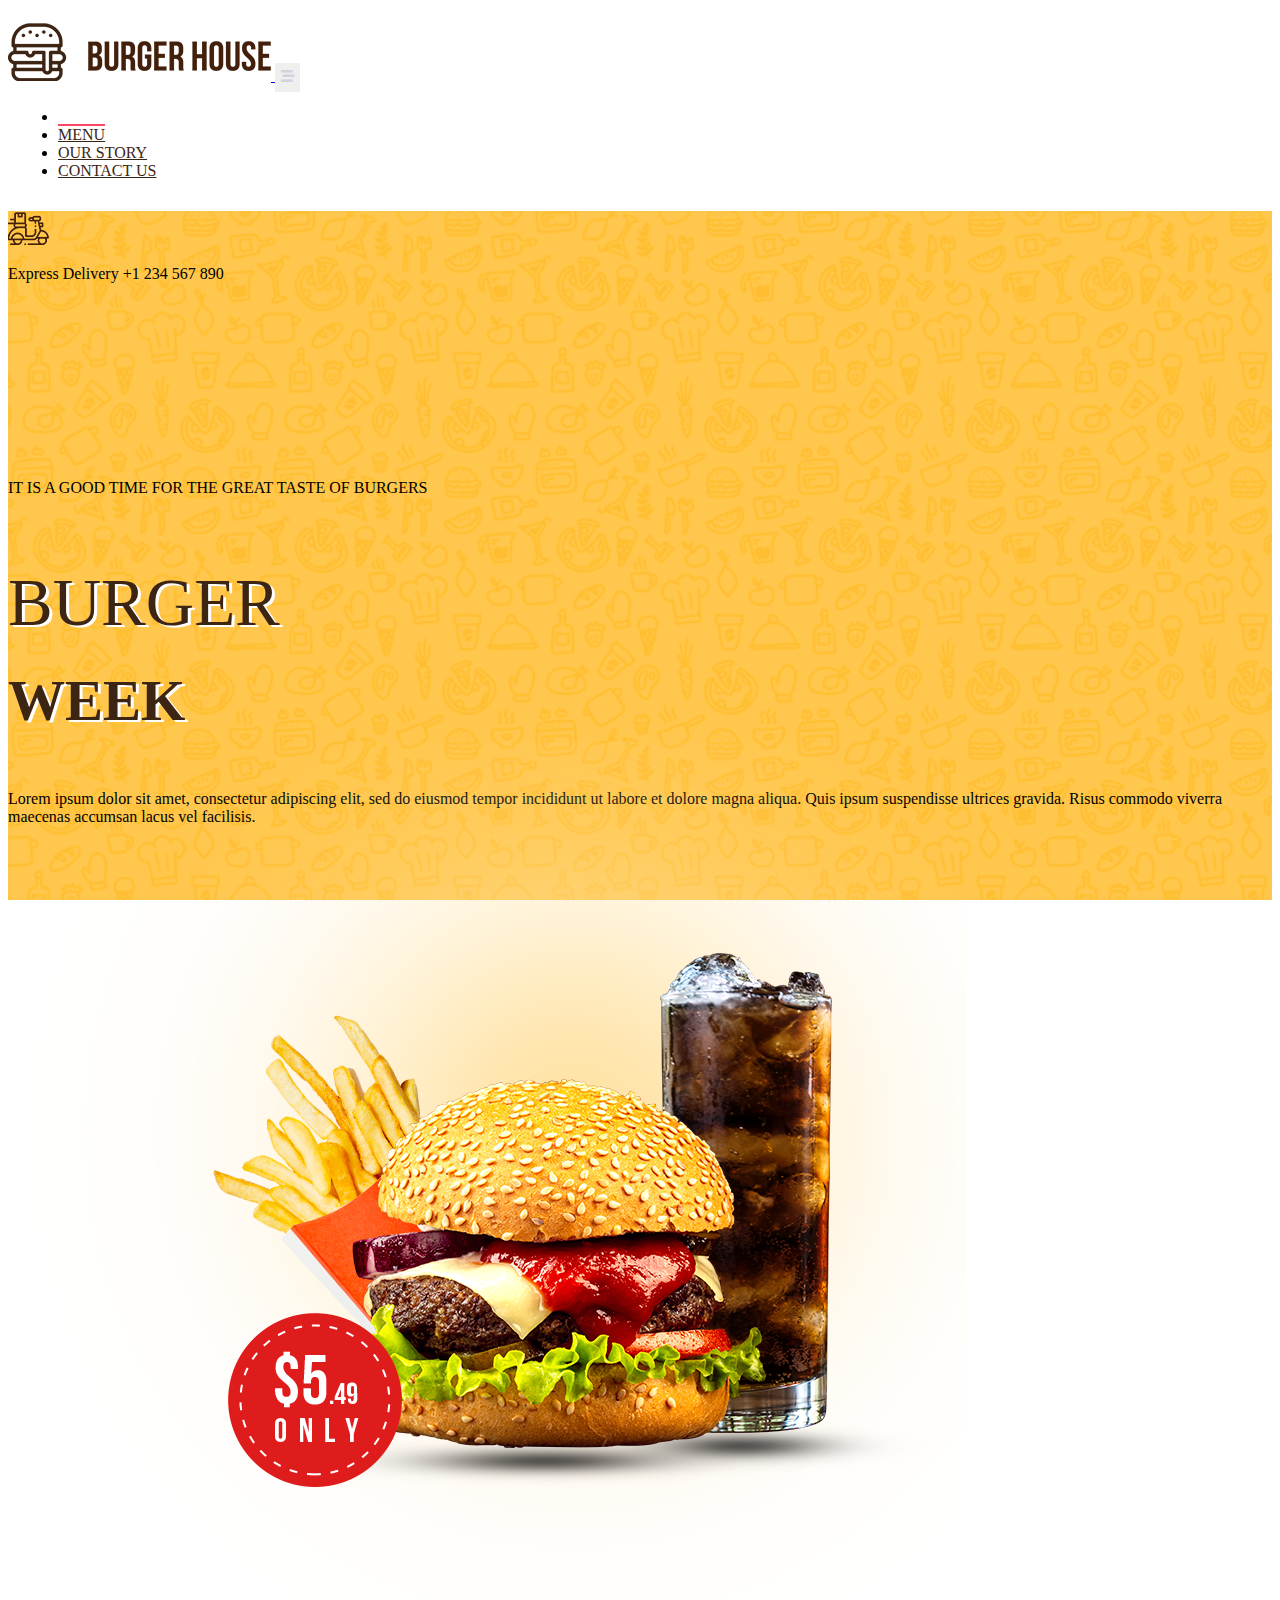
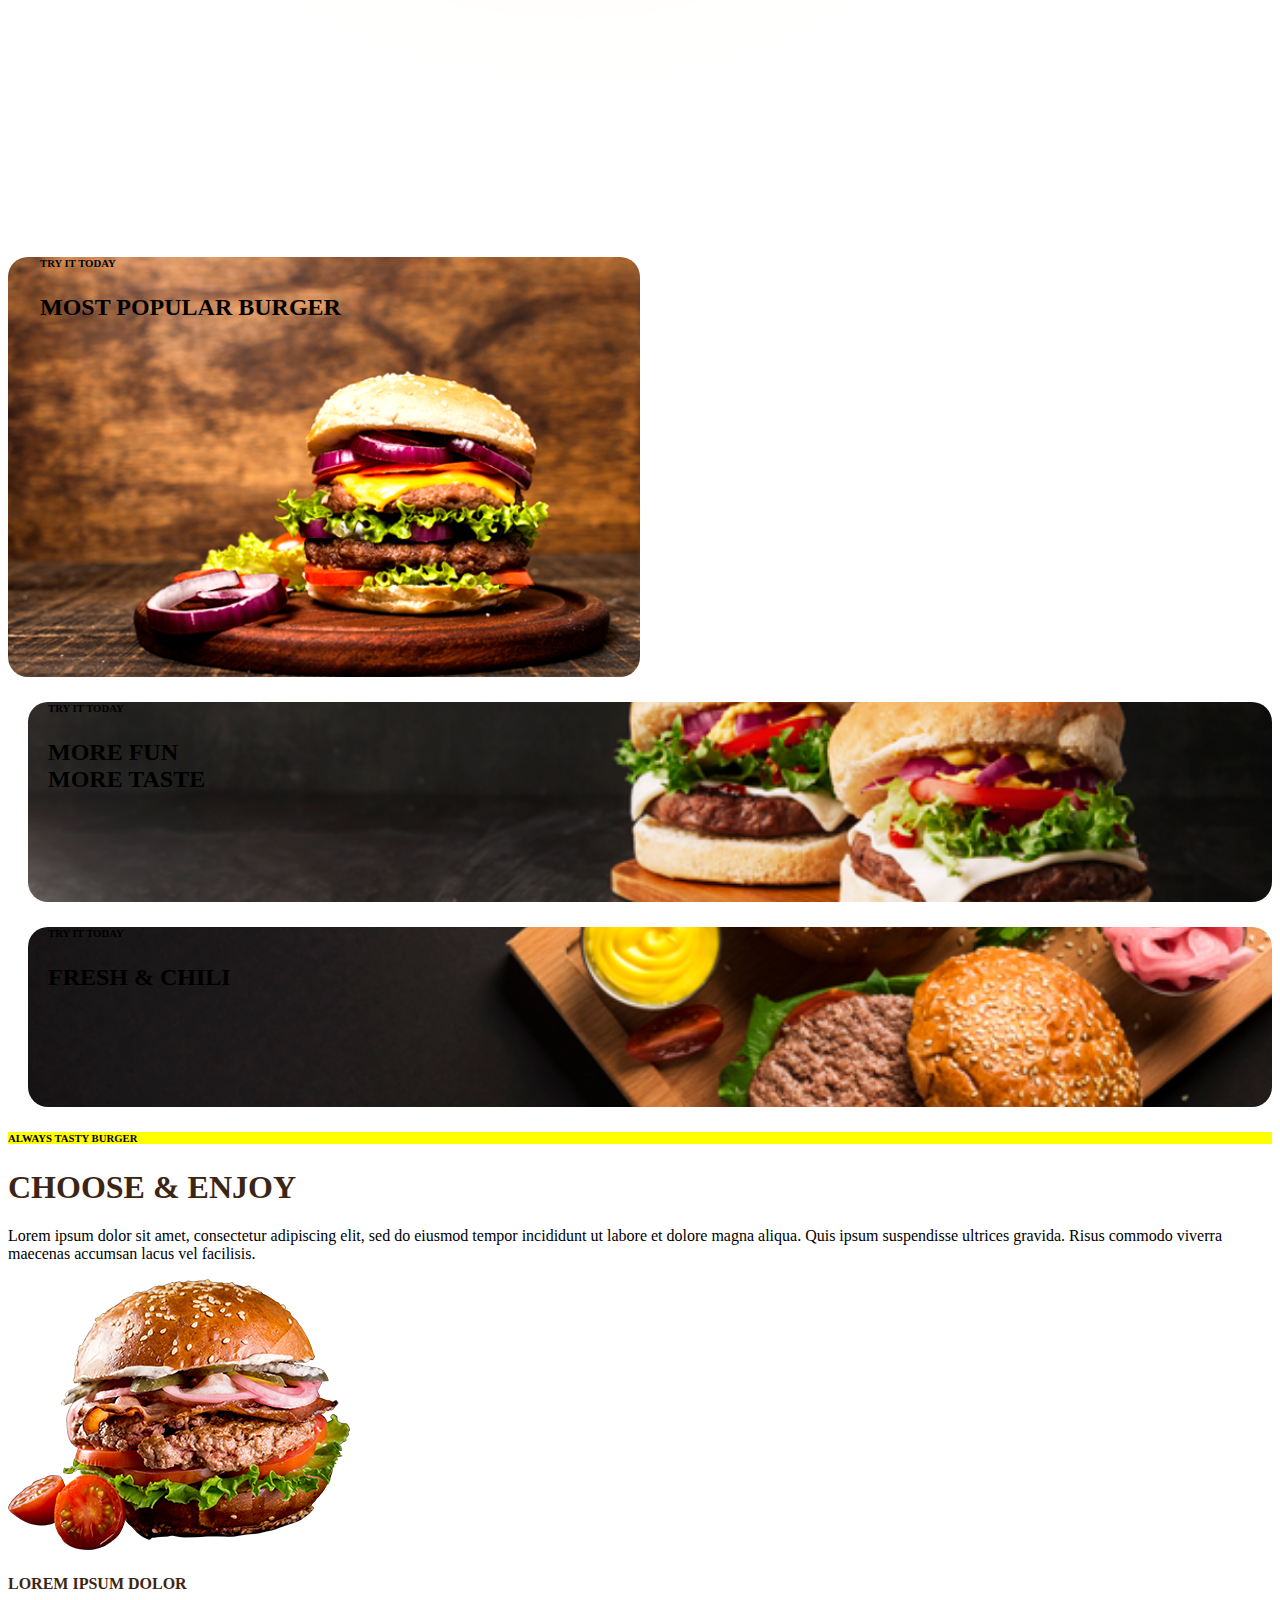
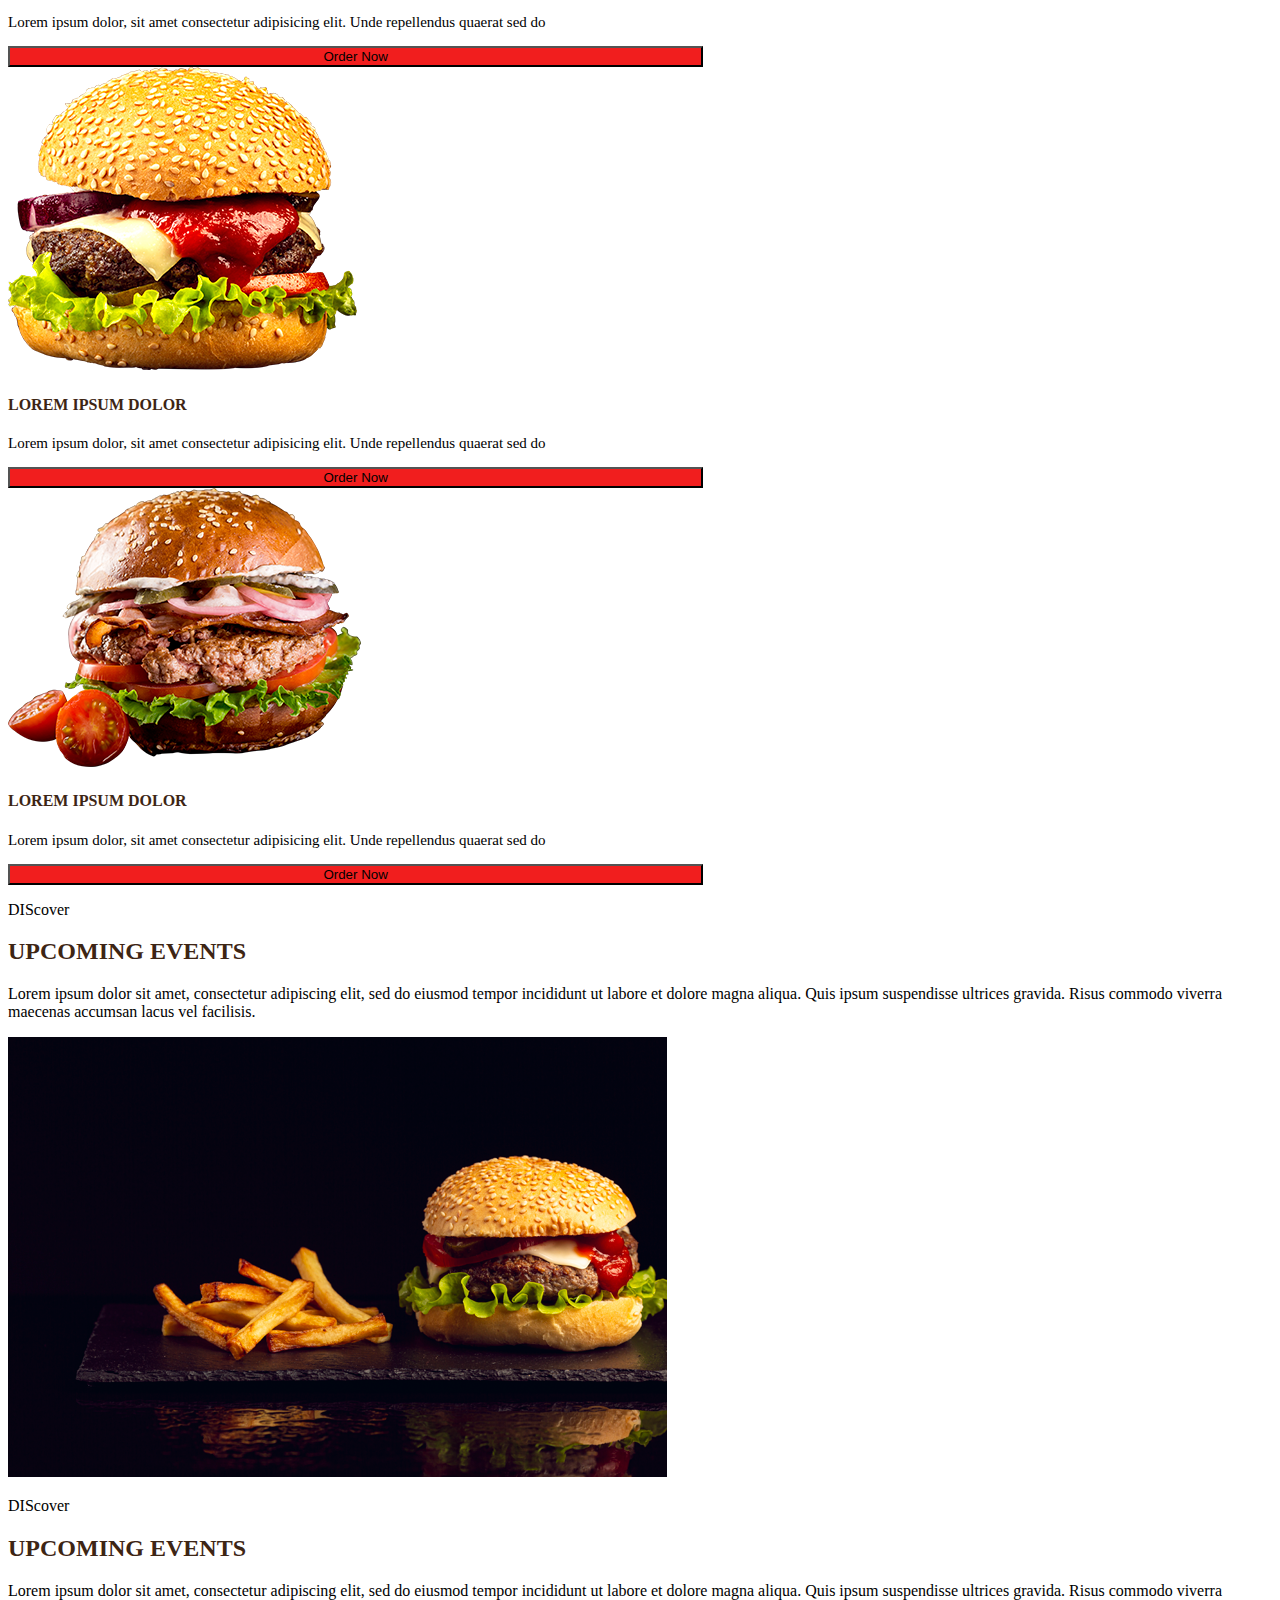
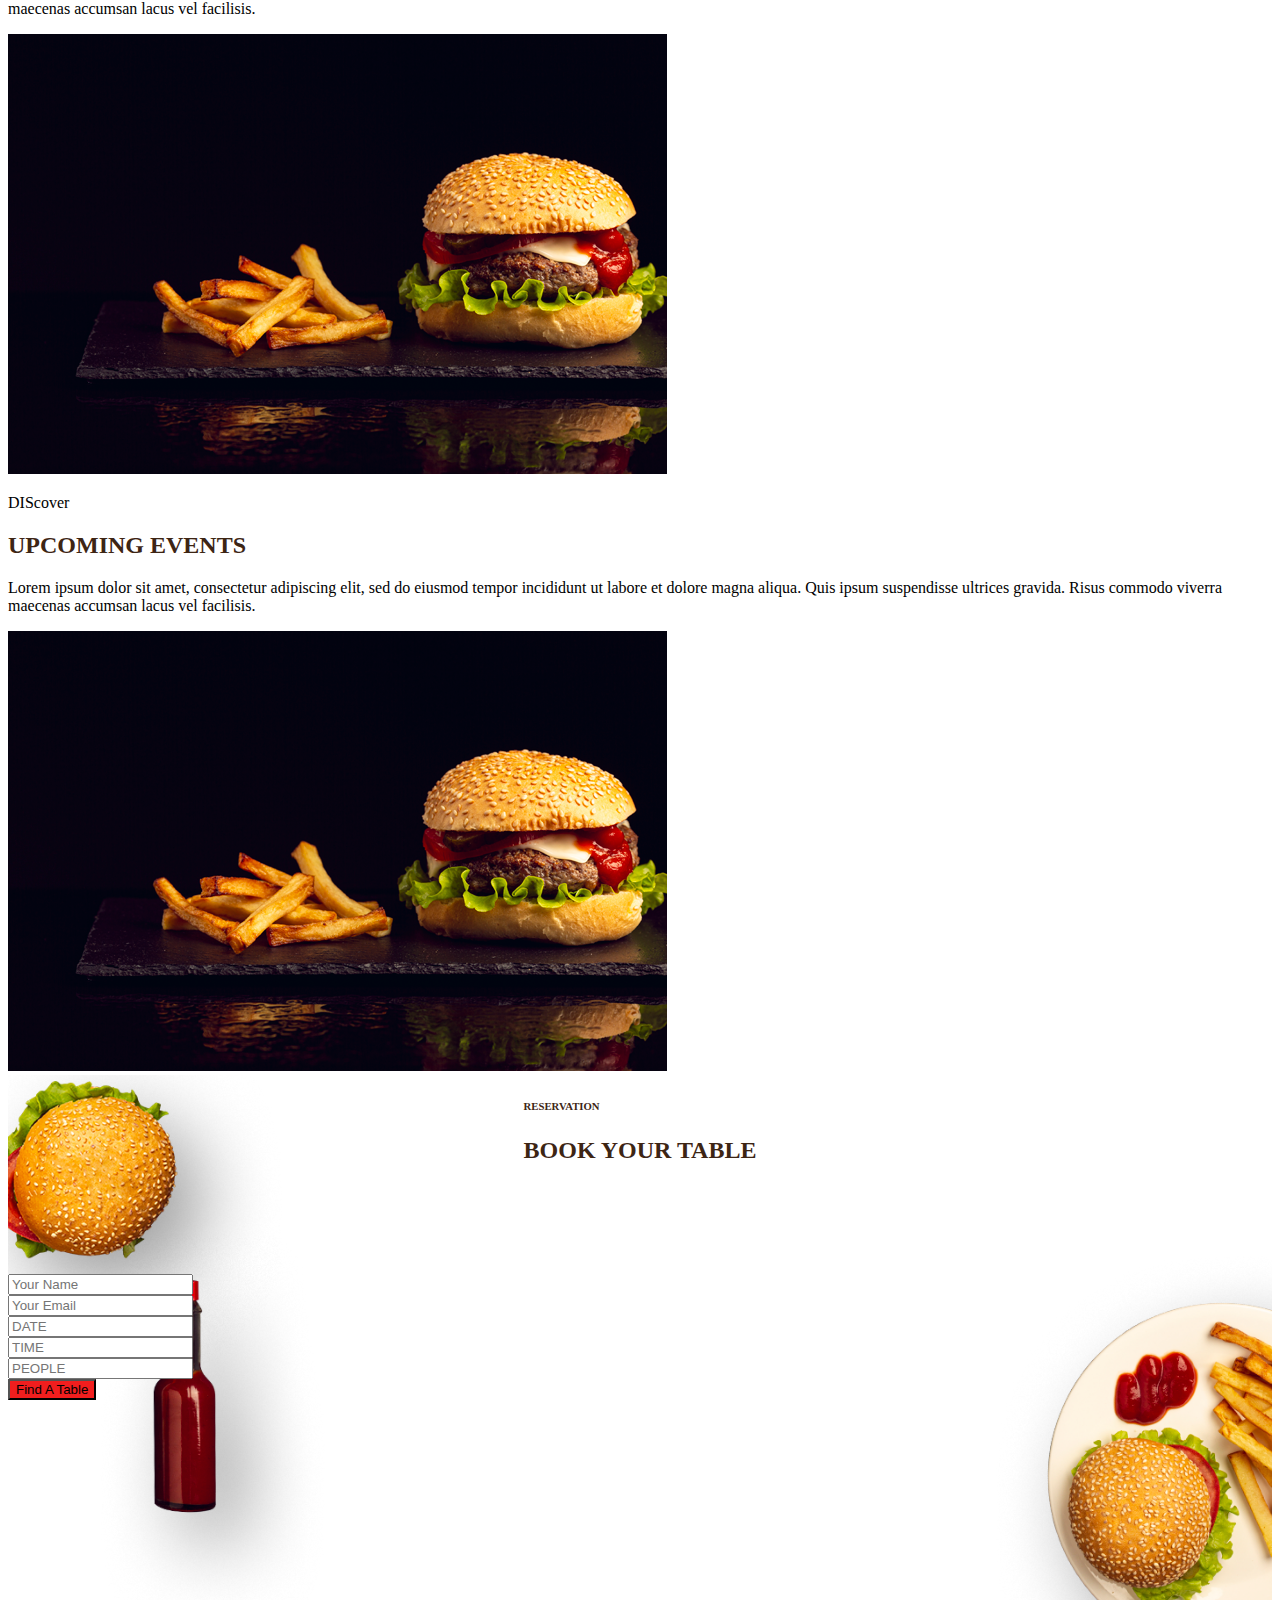
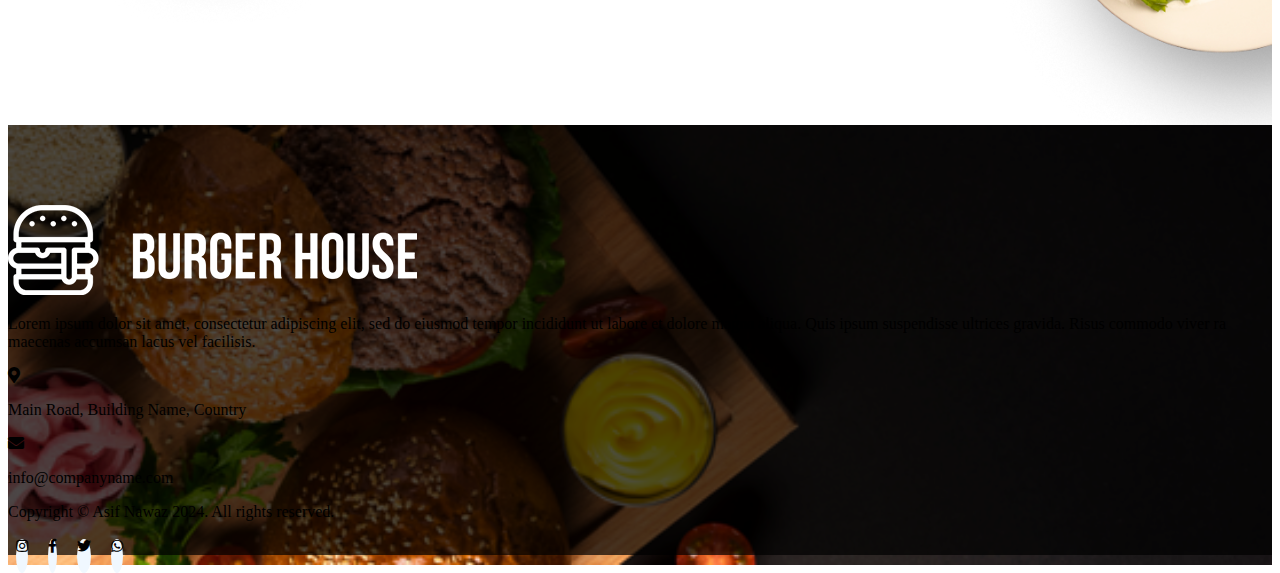
<file: index.html>
<!doctype html>
<html>
  <head>
    <meta charset="UTF-8" />
    <meta http-equiv="X-UA-Compatible" content="IE=edge" />
    <meta name="viewport" content="width=device-width, initial-scale=1.0" />
    <title>Food Page</title>
    <link
      href="https://cdn.jsdelivr.net/npm/bootstrap@5.1.3/dist/css/bootstrap.min.css"
      rel="stylesheet"
      integrity="sha384-1BmE4kWBq78iYhFldvKuhfTAU6auU8tT94WrHftjDbrCEXSU1oBoqyl2QvZ6jIW3"
      crossorigin="anonymous"
    />
    <link
      rel="stylesheet"
      href="https://cdnjs.cloudflare.com/ajax/libs/font-awesome/5.15.4/css/all.min.css"
      integrity="sha512-1ycn6IcaQQ40/MKBW2W4Rhis/DbILU74C1vSrLJxCq57o941Ym01SwNsOMqvEBFlcgUa6xLiPY/NS5R+E6ztJQ=="
      crossorigin="anonymous"
      referrerpolicy="no-referrer"
    />
    <link rel="stylesheet" href="./css/style.css" />
    <link rel="stylesheet" href="./css/responsive-style.css" />
  </head>
  <body>
    <header class="header_wrapper">
      <nav class="navbar navbar-expand-lg fixed-top">
        <div class="container">
          <a class="navbar-brand" href="#">
            <img
              src="./images/background/logo.png"
              class="img-fluid"
              alt="logo"
            />
          </a>

          <button
            class="navbar-toggler"
            type="button"
            data-bs-toggle="collapse"
            data-bs-target="#navbarNav"
            aria-controls="navbarNav"
            aria-expanded="false"
            aria-label="Toggle navigation"
          >
            <!-- <span class="navbar-toggler-icon"></span> -->
            <i class="fas fa-stream navbar-toggler-icon"></i>
          </button>

          <div
            class="collapse navbar-collapse justify-content-end"
            id="navbarNav"
          >
            <ul class="navbar-nav mt-5 menu-navbar-nav">
              <li class="nav-item">
                <a class="nav-link active" aria-current="page" href="#home"
                  >HOME</a
                >
              </li>
              <li class="nav-item">
                <a class="nav-link" href="#menu">MENU</a>
              </li>
              <li class="nav-item">
                <a class="nav-link" href="#our_story">OUR STORY</a>
              </li>

              <li class="nav-item">
                <a class="nav-link" href="#contact">CONTACT US</a>
              </li>
            </ul>
          </div>
        </div>
      </nav>
    </header>
    <!-- Navbar section exit -->

    <!-- Banner section -->
    <section id="home" class="banner_wrapper">
      <div class="container">
        <div id="text1" class="row">
          <div class="col-sm-12 d-flex justify-content-end">
            <i class="d-inline mt-5"
              ><img
                src="./images/background/Vector.png"
                class="img-fluid"
                alt=""
            /></i>
            <p class="ms-3 d-inline">Express Delivery +1 234 567 890</p>
          </div>
        </div>

        <div class="row">
          <div class="col-sm-12 col-md-6 text-center text-md-start">
            <p class="p1">It is a good time for the great taste of burgers</p>
            <p class="banner-p1 text">Burger</p>
            <p class="banner-p2 text">WEEk</p>
            <p>
              Lorem ipsum dolor sit amet, consectetur adipiscing elit, sed do
              eiusmod tempor incididunt ut labore et dolore magna aliqua. Quis
              ipsum suspendisse ultrices gravida. Risus commodo viverra maecenas
              accumsan lacus vel facilisis.
            </p>
          </div>
          <div class="col-sm-12 col-md-6 text-center text-md-start">
            <img src="./images/footer/Group7.png" class="img-fluid" alt="" />
          </div>
        </div>
      </div>
    </section>
    <section class="home-wrapper mt-5">
      <div class="container">
        <div class="row gx-5 text-light">
          <div class="col-md-6 img1">
            <div class="mar">
              <h6>TRY IT TODAY</h6>
              <h2>MOST POPULAR BURGER</h2>
            </div>
          </div>
          <div class="col-md-6 mar">
            <div class="row">
              <div class="col-sm-12 img2">
                <div class="mar">
                  <h6>TRY IT TODAY</h6>
                  <h2>
                    MORE FUN <br />
                    MORE TASTE
                  </h2>
                </div>
              </div>
              <div class="col-sm-12 img3 mt-3">
                <div class="mar">
                  <h6>TRY IT TODAY</h6>
                  <h2>FRESH & CHILI</h2>
                </div>
              </div>
            </div>
          </div>
        </div>
      </div>
    </section>
    <section id="menu" class="menu-wrapper">
      <div class="container mt-5 text-center">
        <div class="row">
          <h6>ALWAYS TASTY BURGER</h6>
          <h1>CHOOSE & ENJOY</h1>
          <p>
            Lorem ipsum dolor sit amet, consectetur adipiscing elit, sed do
            eiusmod tempor incididunt ut labore et dolore magna aliqua. Quis
            ipsum suspendisse ultrices gravida. Risus commodo viverra maecenas
            accumsan lacus vel facilisis.
          </p>
        </div>
        <div class="row mt-5">
          <div class="col-md-4">
            <div class="card">
              <img src="./images/menu/Burger.png" class="img-fluid" alt="" />
              <div class="pt-3 text-center mt-4">
                <h4>Lorem ipsum dolor</h4>
                <p>
                  Lorem ipsum dolor, sit amet consectetur adipisicing elit. Unde
                  repellendus quaerat sed do
                </p>
                <button type="button" class="btn btn-danger">Order Now</button>
              </div>
            </div>
          </div>
          <div class="col-md-4">
            <div class="card">
              <img src="./images/menu/Burger2.png" class="img-fluid" alt="" />
              <div class="pt-3 text-center">
                <h4>Lorem ipsum dolor</h4>
                <p>
                  Lorem ipsum dolor, sit amet consectetur adipisicing elit. Unde
                  repellendus quaerat sed do
                </p>
                <button type="button" class="btn btn-danger">Order Now</button>
              </div>
            </div>
          </div>
          <div class="col-md-4">
            <div class="card">
              <img src="./images/menu/Burger3.png" class="img-fluid" alt="" />
              <div class="pt-3 text-center mt-4">
                <h4>Lorem ipsum dolor</h4>
                <p>
                  Lorem ipsum dolor, sit amet consectetur adipisicing elit. Unde
                  repellendus quaerat sed do
                </p>
                <button type="button" class="btn btn-danger">Order Now</button>
              </div>
            </div>
          </div>
        </div>
      </div>
    </section>
    <section id="our_story" class="our_story-wrapper">
      <div class="container mt-5">
        <div
          id="carouselExampleCaptions"
          class="carousel slide"
          data-bs-ride="carousel"
        >
          <div class="carousel-indicators">
            <button
              type="button"
              data-bs-target="#carouselExampleCaptions"
              data-bs-slide-to="0"
              class="active"
              aria-current="true"
              aria-label="Slide 1"
            ></button>
            <button
              type="button"
              data-bs-target="#carouselExampleCaptions"
              data-bs-slide-to="1"
              aria-label="Slide 2"
            ></button>
            <button
              type="button"
              data-bs-target="#carouselExampleCaptions"
              data-bs-slide-to="2"
              aria-label="Slide 3"
            ></button>
          </div>
          <div class="carousel-inner">
            <div class="carousel-item active">
              <div class="row">
                <div class="col-md-6">
                  <p class="text-uppercase">DIScover</p>
                  <h2 class="text-uppercase"><span>UPCOMING EVENTS</span></h2>
                  <p>
                    Lorem ipsum dolor sit amet, consectetur adipiscing elit, sed
                    do eiusmod tempor incididunt ut labore et dolore magna
                    aliqua. Quis ipsum suspendisse ultrices gravida. Risus
                    commodo viverra maecenas accumsan lacus vel facilisis.
                  </p>
                </div>
                <div class="col-md-6">
                  <img
                    src="./images/our-story/Burger-Image.png"
                    class="img-fluid"
                    alt=""
                  />
                </div>
              </div>
            </div>
            <div class="carousel-item">
              <div class="row">
                <div class="col-md-6">
                  <p class="text-uppercase">DIScover</p>
                  <h2 class="text-uppercase"><span>UPCOMING EVENTS</span></h2>
                  <p>
                    Lorem ipsum dolor sit amet, consectetur adipiscing elit, sed
                    do eiusmod tempor incididunt ut labore et dolore magna
                    aliqua. Quis ipsum suspendisse ultrices gravida. Risus
                    commodo viverra maecenas accumsan lacus vel facilisis.
                  </p>
                </div>
                <div class="col-md-6">
                  <img
                    src="./images/our-story/Burger-Image.png"
                    class="img-fluid"
                    alt=""
                  />
                </div>
              </div>
            </div>
            <div class="carousel-item">
              <div class="row">
                <div class="col-md-6">
                  <p class="text-uppercase">DIScover</p>
                  <h2 class="text-uppercase"><span>UPCOMING EVENTS</span></h2>
                  <p>
                    Lorem ipsum dolor sit amet, consectetur adipiscing elit, sed
                    do eiusmod tempor incididunt ut labore et dolore magna
                    aliqua. Quis ipsum suspendisse ultrices gravida. Risus
                    commodo viverra maecenas accumsan lacus vel facilisis.
                  </p>
                </div>
                <div class="col-md-6">
                  <img
                    src="./images/our-story/Burger-Image.png"
                    class="img-fluid"
                    alt=""
                  />
                </div>
              </div>
            </div>
          </div>
        </div>
      </div>
    </section>
    <section id="contact" class="contact-wrapper mt-5">
      <div class="container mt-5">
        <div class="row text-center">
          <div class="col-md-2"></div>
          <div class="col-md-8 form-part">
            <div class="mt-5">
              <h6><span>RESERVATION</span></h6>
              <h2><span>BOOK YOUR TABLE</span></h2>
            </div>
            <form class="form">
              <div class="mb-4">
                <div class="row">
                  <div class="col-sm-6">
                    <input
                      type="text"
                      class="form-control"
                      placeholder="Your Name"
                      autocomplete="off"
                    />
                  </div>
                  <div class="col-sm-6 mar">
                    <input
                      type="email"
                      class="form-control"
                      placeholder="Your Email"
                      autocomplete="off"
                    />
                  </div>
                </div>
              </div>
              <div class="mb-4">
                <div class="row">
                  <div class="col-sm-6">
                    <input
                      type="number"
                      class="form-control"
                      placeholder="DATE"
                      autocomplete="off"
                    />
                  </div>
                  <div class="col-sm-6 mar">
                    <input
                      type="number"
                      class="form-control"
                      placeholder="TIME "
                      autocomplete="off"
                    />
                  </div>
                </div>
              </div>
              <div class="mb-4">
                <div class="row">
                  <div class="col-sm-6">
                    <input
                      type="text"
                      class="form-control"
                      placeholder="PEOPLE"
                      autocomplete="off"
                    />
                  </div>
                  <div class="col-sm-6 mar">
                    <div class="d-grid">
                      <button type="button" class="btn btn-danger">
                        Find A Table
                      </button>
                    </div>
                  </div>
                </div>
              </div>
            </form>
          </div>
          <div class="col-md-2"></div>
        </div>
      </div>
    </section>
    <footer class="footer-wrapper">
      <div class="overlay">
        <div class="container-fluid">
          <div class="row footer-logo">
            <div class="col-md-6">
              <a href="#">
                <img
                  src="./images/footer/Logo.png"
                  class="img-fluid"
                  alt="logo"
              /></a>
            </div>
          </div>
          <div class="row mt-5">
            <div class="col-md-6 text-light">
              <p>
                Lorem ipsum dolor sit amet, consectetur adipiscing elit, sed do
                eiusmod tempor incididunt ut labore et dolore magna aliqua. Quis
                ipsum suspendisse ultrices gravida. Risus commodo viver ra
                maecenas accumsan lacus vel facilisis.
              </p>
            </div>
            <div class="col-md-6 mar text-light">
              <div class="row">
                <div
                  class="col-sm-12 d-flex justify-content-center align-items-baseline"
                >
                  <i class="fas fa-map-marker-alt d-inline"></i>
                  <p class="ms-3 d-inline">Main Road, Building Name, Country</p>
                </div>
                <div
                  class="col-sm-12 d-flex justify-content-center align-items-baseline"
                >
                  <i class="fas fa-envelope d-inline"></i>
                  <p class="ms-3 d-inline">info@companyname.com</p>
                </div>
              </div>
            </div>
          </div>
          <div
            class="row Copyright mt-5 flex-lg-row flex-md-column-reverse align-items-md-center"
          >
            <div class="col-md-6 text-light mt-5">
              <p class="copy">
                Copyright © Asif Nawaz 2024. All rights reserved.
              </p>
            </div>
            <div
              class="col-md-6 mt-5 d-flex justify-content-end justify-content-md-center"
            >
              <a href=""> <i class="fab fa-instagram"></i></a>
              <a href=""><i class="fab fa-facebook-f"></i></a>
              <a href=""><i class="fab fa-twitter"></i></a>
              <a href=""><i class="fab fa-whatsapp"></i></a>
            </div>
          </div>
        </div>
      </div>
    </footer>
    <script src="./js/main.js"></script>
    <script
      src="https://cdn.jsdelivr.net/npm/@popperjs/core@2.10.2/dist/umd/popper.min.js"
      integrity="sha384-7+zCNj/IqJ95wo16oMtfsKbZ9ccEh31eOz1HGyDuCQ6wgnyJNSYdrPa03rtR1zdB"
      crossorigin="anonymous"
    ></script>
    <script
      src="https://cdn.jsdelivr.net/npm/bootstrap@5.1.3/dist/js/bootstrap.min.js"
      integrity="sha384-QJHtvGhmr9XOIpI6YVutG+2QOK9T+ZnN4kzFN1RtK3zEFEIsxhlmWl5/YESvpZ13"
      crossorigin="anonymous"
    ></script>
  </body>
</html>
</file>
<file: css/style.css>
.row {
  margin: 0px;
}
.header_wrapper .navbar {
  padding: 15px 0;
  -webkit-transition: all 0.2s linear;
  -o-transition: all 0.2s linear;
  transition: all 0.2s linear;
}

.header_wrapper .navbar-brand img {
  max-width: 100%;
  height: auto;
}

.header_wrapper .navbar-toggler {
  border: 0;
  color: #c6c9d8bf;
  line-height: 2;
}

.header_wrapper .navbar-toggler:focus {
  box-shadow: none;
}

.header_wrapper .nav-item {
  margin: 0 10px;
}

.header_wrapper .nav-item .nav-link {
  position: relative;
  font-size: 16px;
  font-weight: 500;
  color: #3d2514;
  display: inline-block;
}

.header_wrapper .nav-item .nav-link::after {
  position: absolute;
  content: "";
  left: 0;
  width: 0;
  height: 2px;
  background: #fd4766;
  transition: 0.3s;
  bottom: 0;
}

.header_wrapper .nav-item .nav-link.active::after,
.header_wrapper .nav-item .nav-link:hover::after {
  width: 100%;
}

.header_wrapper .nav-item .nav-link.active,
.header_wrapper .nav-item .nav-link:hover {
  color: #fff;
}

.header-scrolled {
  position: fixed;
  top: 0;
  left: 0;
  width: 100%;
  background-color: white;
  -webkit-box-shadow: 0 4px 6px 0 rgba(12, 0, 46, 0.05);
  box-shadow: 0 4px 6px 0 rgba(12, 0, 46, 0.05);
}

.header-scrolled .nav-item .nav-link.active,
.header-scrolled .nav-item .nav-link:hover {
  color: #fd4766;
}
.header-scrolled .navbar-nav {
  margin-top: 0px !important;
}

/* 3 Banner */
.banner_wrapper {
  width: 100%;
  height: auto;
  min-height: 650px;
  background-image: url("../images/background/Rectangle.png");
  background-repeat: no-repeat;
  background-position: center center;
  background-size: cover;
  background-attachment: fixed;
  padding: 200px 0 100px 0;
}
#text1 {
  position: relative;
  top: -180px;
  left: 0;
}
.text {
  text-shadow: 3px 2px 0 white;
}
.banner_wrapper .p1 {
  font-weight: 500;
  text-transform: uppercase;
}
.banner_wrapper .banner-p1 {
  text-transform: uppercase;
  font-size: 67px;
  color: #3d2514;
}
.banner_wrapper .banner-p2 {
  text-transform: uppercase;
  font-family: Myriad Pro;
  font-size: 57px;
  color: #3d2514;
  font-weight: 900;
  margin-top: -40px;
}
.home-wrapper .row {
  height: 100%;
}
.banner_wrapper img {
  margin-top: -100px;
}
.home-wrapper .img1 {
  width: 50%;
  height: auto;
  min-height: 420px;
  background-image: url("../images/home/Burger-Image.png");
  background-repeat: no-repeat;
  background-position: center center;
  background-size: cover;
  border-radius: 20px;
}
.home-wrapper .img1 .mar {
  margin: 20px 12px;
}
.home-wrapper .mar {
  padding: 0px 0px 0px 20px;
}
.home-wrapper .img2 {
  width: 100%;
  height: auto;
  min-height: 200px;
  background-image: url("../images/home/Image.png");
  background-repeat: no-repeat;
  background-position: center center;
  background-size: cover;
  border-radius: 20px;
}
.home-wrapper .img2 .mar {
  margin-top: 20px;
}
.home-wrapper .img3 {
  width: 100%;
  height: auto;
  min-height: 180px;
  background-image: url("../images/home/Image2.png");
  background-repeat: no-repeat;
  background-position: center center;
  background-size: cover;
  border-radius: 20px;
}
.home-wrapper .img3 .mar {
  margin-top: 20px;
}
.menu-wrapper h1 {
  color: #3d2514;
}
span {
  color: #3d2514;
}
.menu-wrapper h6 {
  width: auto;
  background-color: yellow;
}
.menu-wrapper p {
  font-size: 16px;
}
.menu-wrapper .card {
  border: none;
}
.menu-wrapper .card .btn {
  width: 55%;
}
.menu-wrapper .card h4 {
  text-transform: uppercase;
  color: #3d2514;
}
.menu-wrapper .card p {
  font-size: 15px;
}
#menu .row {
  justify-content: center;
}
.our_story-wrapper .carousel-indicators button {
  width: 15px;
  height: 15px;
  border-radius: 50%;
  outline: none;
  border: none;
  background-color: #3d2514;
  opacity: 0.5;
}
.our_story-wrapper .carousel-indicators button.active {
  opacity: 1;
  color: #3d2514;
}
h1 {
  color: #3d2514;
}
.our_story-wrapper #carouselExampleCaptions .carousel-indicators {
  position: absolute;
  left: -750px;
}
.contact-wrapper {
  width: 100%;
  height: auto;
  min-height: 650px;
  background-image: url("../images/contact/Image.png");
  background-repeat: no-repeat;
  background-position: center center;
  background-size: cover;
}
.contact-wrapper .form-part{
    display: flex;
    flex-direction: column;
    justify-content: center;
    align-items: center;
}
.contact-wrapper .form {
  margin-top: 90px;
}

.footer-logo img {
  margin-top: 80px;
}

.footer-wrapper {
  width: 100%;
  height: auto;
  min-height: 440px;
  background-image: url("../images/footer/Image2.png");
  background-repeat: no-repeat;
  background-position: center center;
  background-size: cover;
}
.overlay {
  width: 100%;
  height: 100%;
  background-color: rgba(0, 0, 0, 0.7);
}
.footer-wrapper .Copyright a {
  background-color: aliceblue;
  border-radius: 100%;
  color: black;
  width: 25px;
  height: 25px;
  margin: 0.5rem;
  padding-bottom: 19px;
  font-size: 0.875rem;
  text-align: center;
}
.footer-wrapper .social i {
  margin: 5px;
}
.btn {
  background-color: #f11e1e;
}
</file>
<file: css/responsive-style.css>
@media (min-width:992px){
    .contact-wrapper .form {
        width: 100%;
    }
}


@media screen and (min-width:768px) and (max-width:991px) {
    #text1{
        font-size: x-large;
        left: -120px;
    } 
    #text1 img{
        width: 60%;
    } 
    .our_story-wrapper #carouselExampleCaptions .carousel-indicators {
    
        left: -420px;
      
    }
}

@media (max-width: 767px) {
 .header_wrapper .navbar .navbar-toggler{
     margin-top: 10px;
 }
    .menu-wrapper h6 {
    width: auto;
    background-color: yellow;
}
#text1{
    left: -60px;
}
.home-wrapper .img1{
    width: 100%;
}
.home-wrapper .img2{
    width: 100%;
}
.home-wrapper .img3{
    width: 100%;
}
.home-wrapper .mar{
    margin-top: 15px;
    padding: 0px;
}

.menu-wrapper .card{
    margin-top: 60px;
}
.our_story-wrapper #carouselExampleCaptions .carousel-indicators {
    
    left: 0;
  
}
.contact-wrapper{
    background-size: 100%;
 
}
.contact-wrapper .form{
    margin-top: 50px;
}
.footer-wrapper .Copyright .copy{
    text-align: center;
}
.footer-wrapper .mar{
    margin-top: 100px;
}
}
@media (max-width: 575px){
    form{
        width: 60%;
    }
   .navbar>.container, .navbar>.container-fluid, .navbar>.container-lg, .navbar>.container-md, .navbar>.container-sm, .navbar>.container-xl, .navbar>.container-xxl {
    display: flex;
    flex-wrap: inherit;
    align-items: center;
    justify-content: space-between;
    margin-top: 10px;
}
.contact-wrapper .form .mar{
    margin-top: 22px;
}
.contact-wrapper .form input{
    width: 100%;
}
}
@media  (max-width: 493px){
    #text1{
        font-size: small;
    } 
    
    .banner_wrapper .p1{
        margin-top: -120px;
    }
}
@media  (max-width: 453px){
    #text1{
        font-size: x-small;
    } 
    #text1 img{
        width: 60%;
    } 
    .header_wrapper .navbar-brand img {
        max-width: 140px;
        height: auto;
    }
}
</file>
